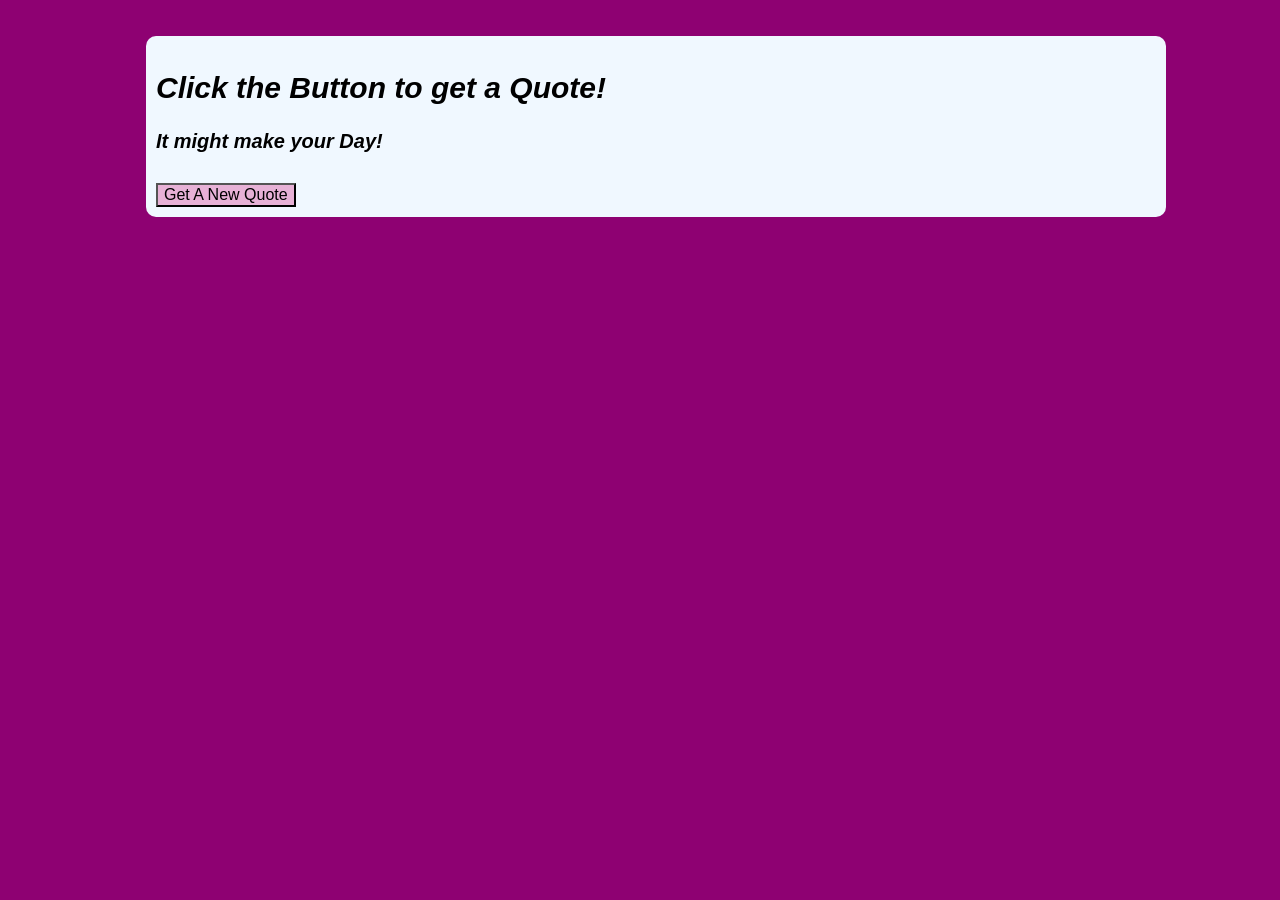
<file: final-project/index.html>
<!DOCTYPE html>

<!--Khadeeja Saleem, 8 May 2022, Web 114 - Final Project-->

<html lang="en">
<head>
    <meta charset="UTF-8">
    <meta name="viewport" content="width=device-width, initial-scale=1.0">
    <title>Random Quote Generator</title>
    <script src="random.js" defer></script>
    <link rel="stylesheet" href="styles.css">
</head>
<body>
<main>
<div class="container">
    <section>
        <h2>Click the Button to get a Quote!</h2>
        <p>It might make your Day!</p>

        <h3 id="quote"></h3>
        <h4 id="author"></h4>
    </section>
    
    <button id="button">
        Get A New Quote
    </button>
    
</div>
    
</main>
</body>
</html>
</file>
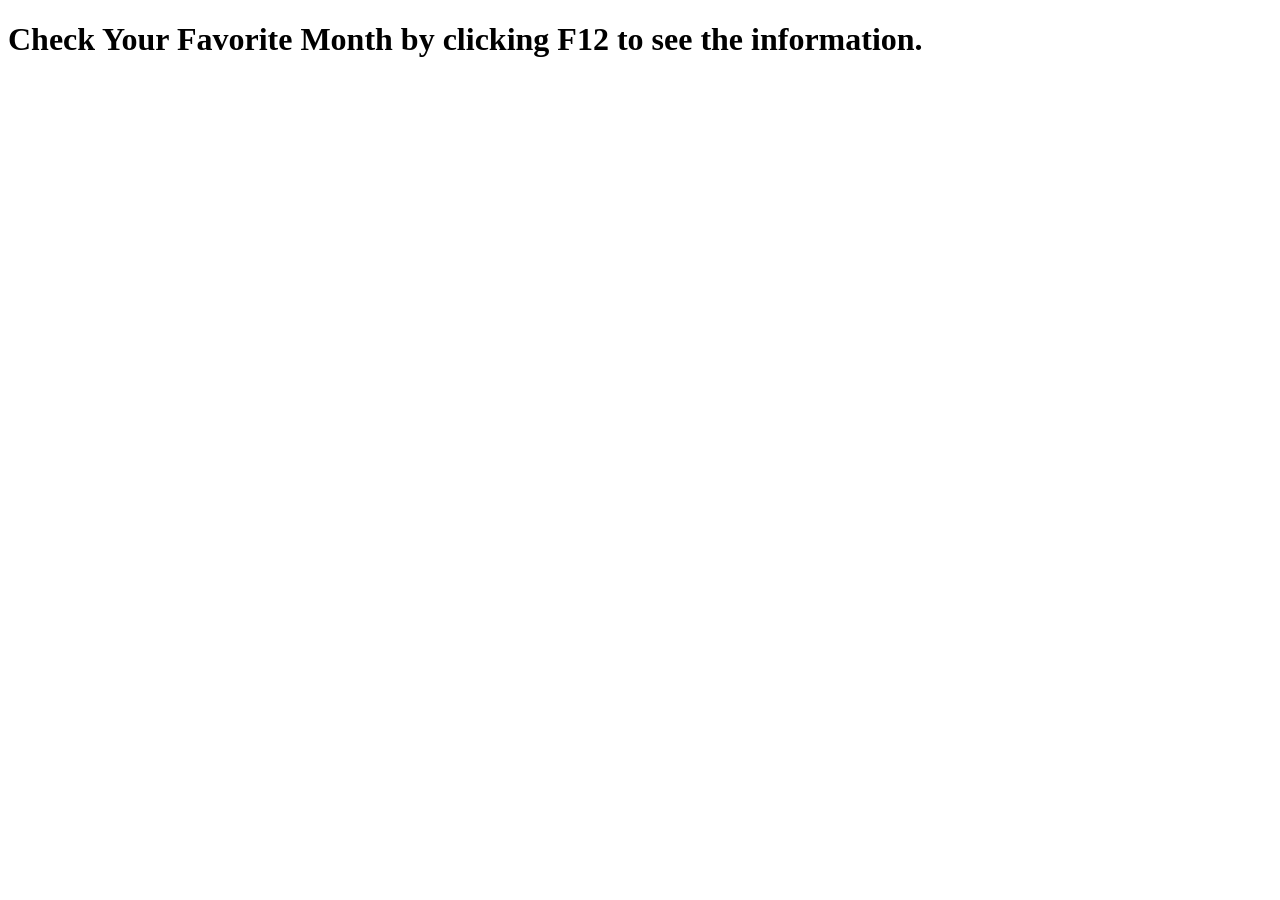
<file: week4/index.html>
<!-- Khadeeja Saleem 29 March 2026 -->
<!DOCTYPE html>
<html lang="en">
<head>
    <meta charset="UTF-8">
    <meta name="viewport" content="width=device-width, initial-scale=1.0">
    <script src="switch.js" defer></script>
    <title>Favorite Month Checker</title>
</head>
<body>
    <h1>Check Your Favorite Month by clicking F12 to see the information.</h1>
</body>
</html>
</file>
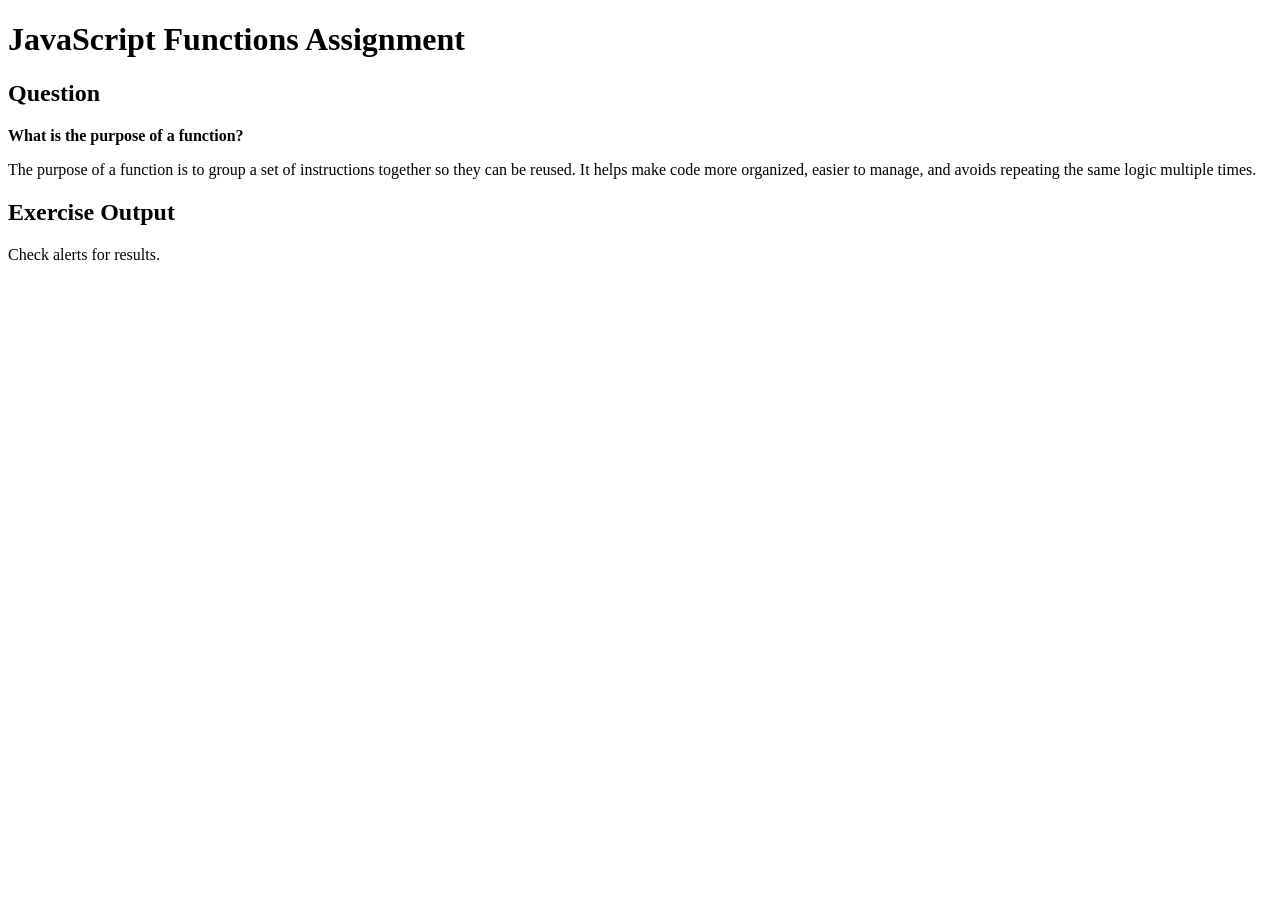
<file: week6/index.html>
<!-- Khadeeja Saleem April 12, 2026 -->
<!DOCTYPE html>
<html lang="en">
<head>
    <meta charset="UTF-8">
    <meta name="viewport" content="width=device-width, initial-scale=1.0">
    <title>Gas Average Project</title>
</head>
<body>
    <h1>JavaScript Functions Assignment</h1>

    <h2>Question</h2>
    <p><strong>What is the purpose of a function?</strong></p>
     <p>
        The purpose of a function is to group a set of instructions together so they can be reused.
        It helps make code more organized, easier to manage, and avoids repeating the same logic multiple times.
    </p>
    <h2>Exercise Output</h2>
    <p>Check alerts for results.</p>

    <script>
        // GLOBAL VARIABLES
        let entryCount = 0;
        let totalGas = 0;

        // MAIN PROGRAM
        let username = prompt("Enter your name:");

        if (username === null) {
            alert("You cancelled the name prompt.");
        } 
        else if (username.trim() === "") {
            alert("You must type a name.");
        } 
        else {
            let average = calcGasAvg();

            if (average === null) {
                alert("You cancelled entering gas totals.");
            } 
            else {
                let message;

                if (entryCount === 0) {
                    alert("No gas totals were entered.");
                } 
                else {
                    if (entryCount === 1) {
                        message = username + "'s gas total is $" + totalGas.toFixed(2);
                    } else {
                        message = username + "'s average weekly gas bill is $" + average.toFixed(2);
                    }
                    alert(message);
                }

                let entryMessage;

                if (entryCount === 0) {
                    entryMessage = "No gas totals were entered.";
                } 
                else if (entryCount === 1) {
                    entryMessage = "You entered 1 gas total.";
                } 
                else {
                    entryMessage = "You entered " + entryCount + " gas totals.";
                }

                alert(entryMessage);
            }
        }

        // FUNCTION: calcGasAvg()
        function calcGasAvg() {

            let input;

            input = prompt("Enter your first week's gas total. Enter -1 when done.");

            if (input === null) {
                return null;
            }

            let weeklyGas = parseFloat(input);

            while (weeklyGas !== -1) {

                if (isNaN(weeklyGas)) {
                    alert("Please enter a valid number.");

                    input = prompt("Enter your gas total again:");
                    if (input === null) {
                        return null;
                    }

                    weeklyGas = parseFloat(input);
                    continue;
                }

                totalGas += weeklyGas;
                entryCount++;

                input = prompt("Enter your next week's gas total. Enter -1 when done.");
                if (input === null) {
                    return null;
                }

                weeklyGas = parseFloat(input);
            }

            let average;

            if (entryCount > 0) {
                average = totalGas / entryCount;
            } else {
                average = 0;
            }

            return average;
        }
    </script>

</body>

</html>
</file>
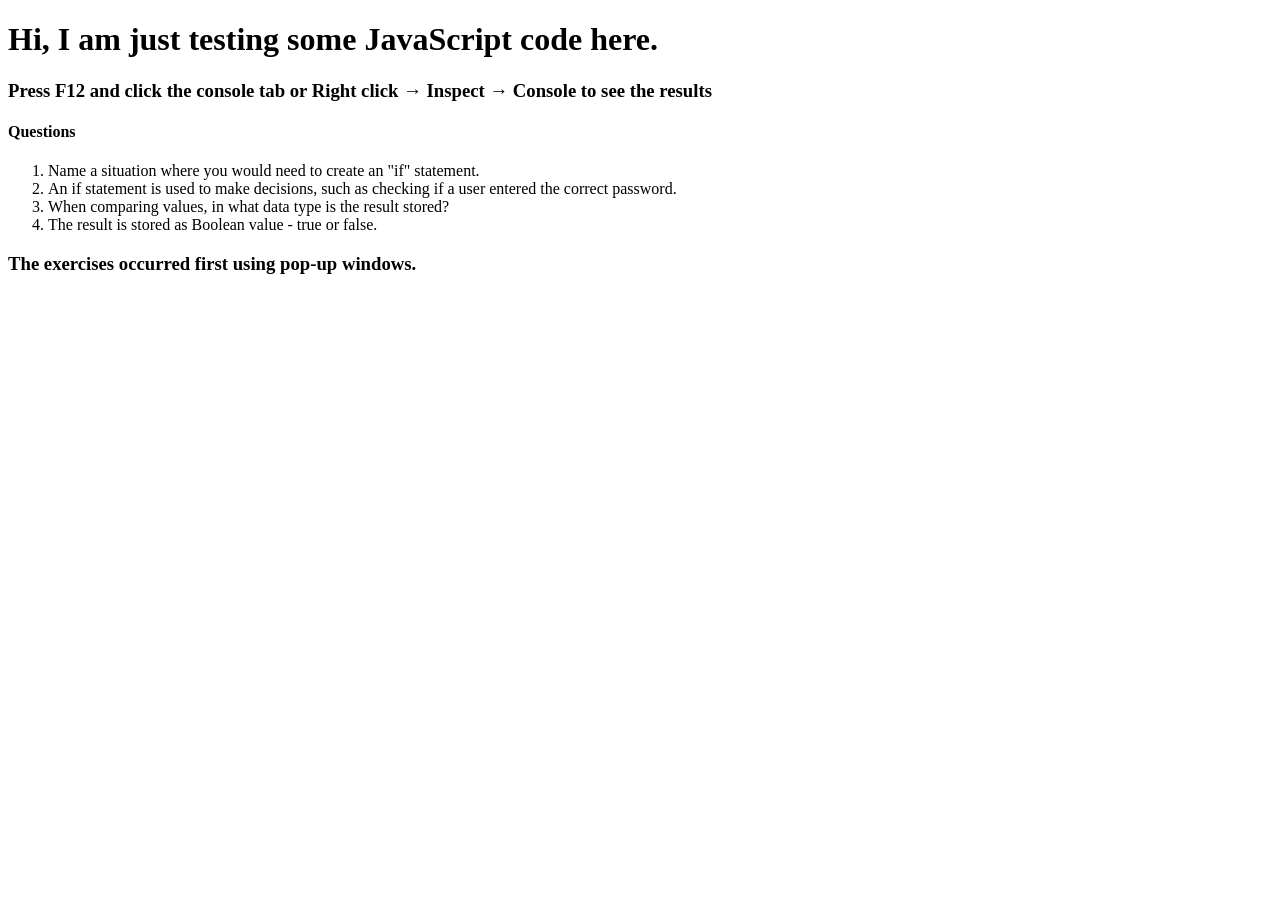
<file: wages/wages.html>
<!--Khadeeja Saleem 03-22-2026-->
<!DOCTYPE html>
<!--Khadeeja Saleem-->
<html lang="en">

<head>
<title>My JS Weekly Earnings Page</title>
<meta charset="utf-8">
<!--External JavaScript file-->
<script src="wages.js" defer></script>
</head>
<body>
    <h1>Hi, I am just testing some JavaScript code here.</h1>
    <h3>Press F12 and click the console tab or Right click → Inspect → Console to see the results</h3>
    <h4> Questions</h4>
<section>
    <ol>
        <li>Name a situation where you would need to create an "if" statement.</li>
        <li>An if statement is used to make decisions, such as checking if a user entered the correct password.</li>
        <li>When comparing values, in what data type is the result stored?</li>
        <li>The result is stored as Boolean value - true or false.</li>
    </ol>
</section>

<section>
    <h3>
        The exercises occurred first using pop-up windows.
    </h3>
</section>
</body>
</html>
</file>
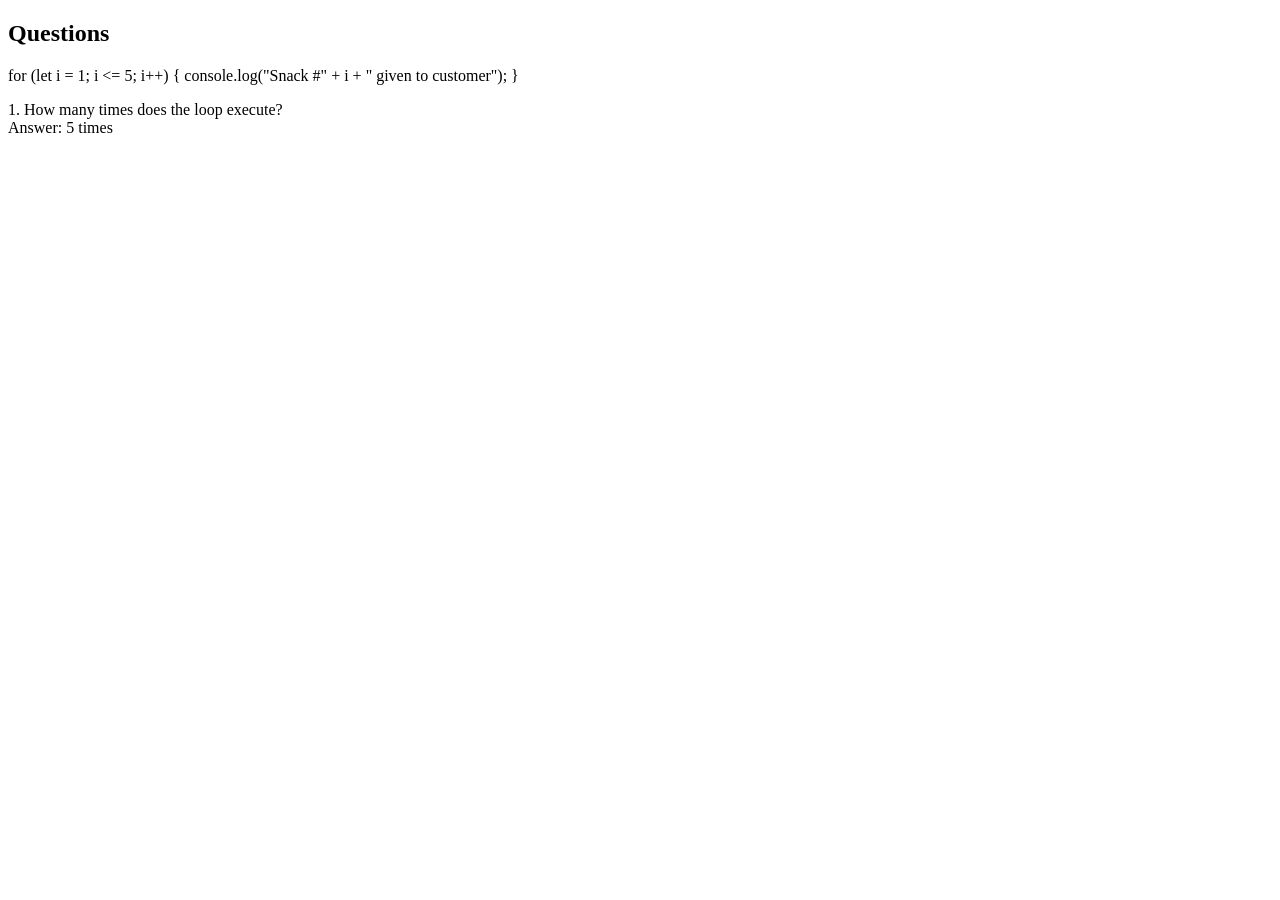
<file: week5/loops.html>
<!--Khadeeja Saleem 5 April 2026 -->
<!DOCTYPE html>
<html lang="en">

<head>
    <meta charset="UTF-8">
    <title>Loops</title>
</head>
<body>

<h2>Questions</h2>

<p>
for (let i = 1; i <= 5; i++) {
  console.log("Snack #" + i + " given to customer");
}
</p>

<p>
1. How many times does the loop execute?
<br>
Answer: 5 times
</p>

<script src="loops.js"></script>
</body>
</html>
</file>
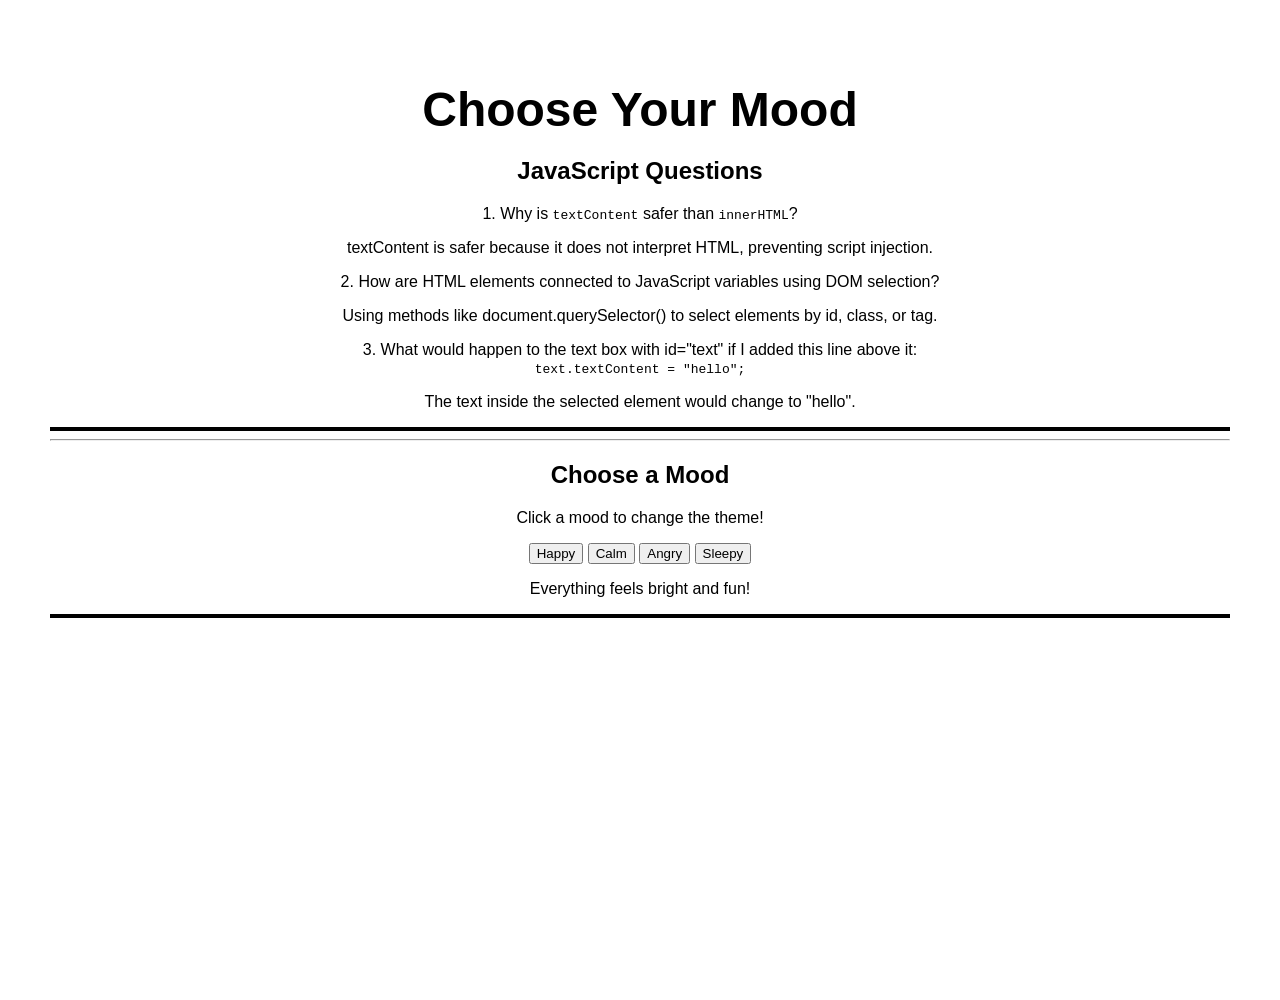
<file: week7/project7.html>
<!-- Khadeeja Saleem,  19th April 2026 -->
<!DOCTYPE html>
<html lang="en">
<head>
  <meta charset="UTF-8">
  <title>Project 7--DOM and JS</title>
  <link rel="stylesheet" href="moods.css">
</head>
<body>

  <h1>Choose Your Mood</h1>

  <section class="questions">
    <h2>JavaScript Questions</h2>

    <div class="q">
      <p>1. Why is <code>textContent</code> safer than <code>innerHTML</code>?</p>
     <p class="answer">
  textContent is safer because it does not interpret HTML, preventing script injection.
</p>
    </div>

  <div class="q">
  <p>2. How are HTML elements connected to JavaScript variables using DOM selection?</p>
  <p class="answer">
    Using methods like document.querySelector() to select elements by id, class, or tag.
  </p>
</div>

<div class="q">
  <p>3. What would happen to the text box with id="text" if I added this line above it:<br>
  <code>text.textContent = "hello";</code></p>
  <p class="answer">
    The text inside the selected element would change to "hello".
  </p>
</div>
    
  </section>

  <hr>

  <section class="mood-section">
    <h2 id="title">Choose a Mood</h2>
    <p class="subtitle">Click a mood to change the theme!</p>
  
    <div class="buttons">
    <button id="happyBtn">Happy</button>
    <button id="calmBtn">Calm</button>
    <button id="angryBtn">Angry</button>
    <button id="sleepyBtn">Sleepy</button>
  </div>
    
    <p id="message">Everything feels bright and fun!</p>
  </section>

  <script src="mood.js"></script>
</body>
</html>
</file>
<file: final-project/styles.css>
/* Khadeeja Saleem, 8 May 2022, Web 114 - Final Project */

h2{
    color: black;
    font-size: 30px;
    font-family: Arial, Helvetica, sans-serif;
    font-weight: bold;
    font-style: italic;
    float: center;
}

p{
    font-size: 20px;
    font-weight: bold;
    font-style: italic;
    font-family:Arial, Helvetica, sans-serif;
    float: center;
}

body{
    background-color: #8e0172;
    padding: 8px;
    width: 100%;
    height: 100%;
}

.container{
    width: 1000px;
    height: auto;
    padding: 10px;
    margin: 20px auto;
    background-color: aliceblue;
    border-radius: 10px;
    align-content: center;
}

h3{
    font-family: Arial, Helvetica, sans-serif;
    font-size: 30px;
    font-weight: bolder;
    font-style: italic;
}

h4{
    font-family: Arial, Helvetica, sans-serif;
    font-size: 20px;
    font-style: italic;
    color: rgb(58, 57, 57);

}
button{
    background-color: rgb(231, 177, 214);
    font-size: 1em;
}
</file>
<file: week7/moods.css>
/* Allison Hanna CSS for Project 7 -- Mood Switcher Project */
      
   body {
      font-family: Arial, sans-serif;
      text-align: center;
      padding: 50px;
      transition: all 0.6s ease;
      min-height: 100vh;
      margin: 0;
    }

    h1 {
      font-size: 3rem;
      margin-bottom: 10px;
    }

    .mood-btn {
      padding: 14px 24px;
      margin: 8px;
      font-size: 1.1rem;
      font-weight: bold;
      cursor: pointer;
      border: none;
      border-radius: 12px;
    }

    #quote {
      margin-top: 40px;
      font-size: 1.8rem;
      font-weight: bold;
    }
    
    section{
        border-bottom: 4px solid #000;;
    }
</file>
